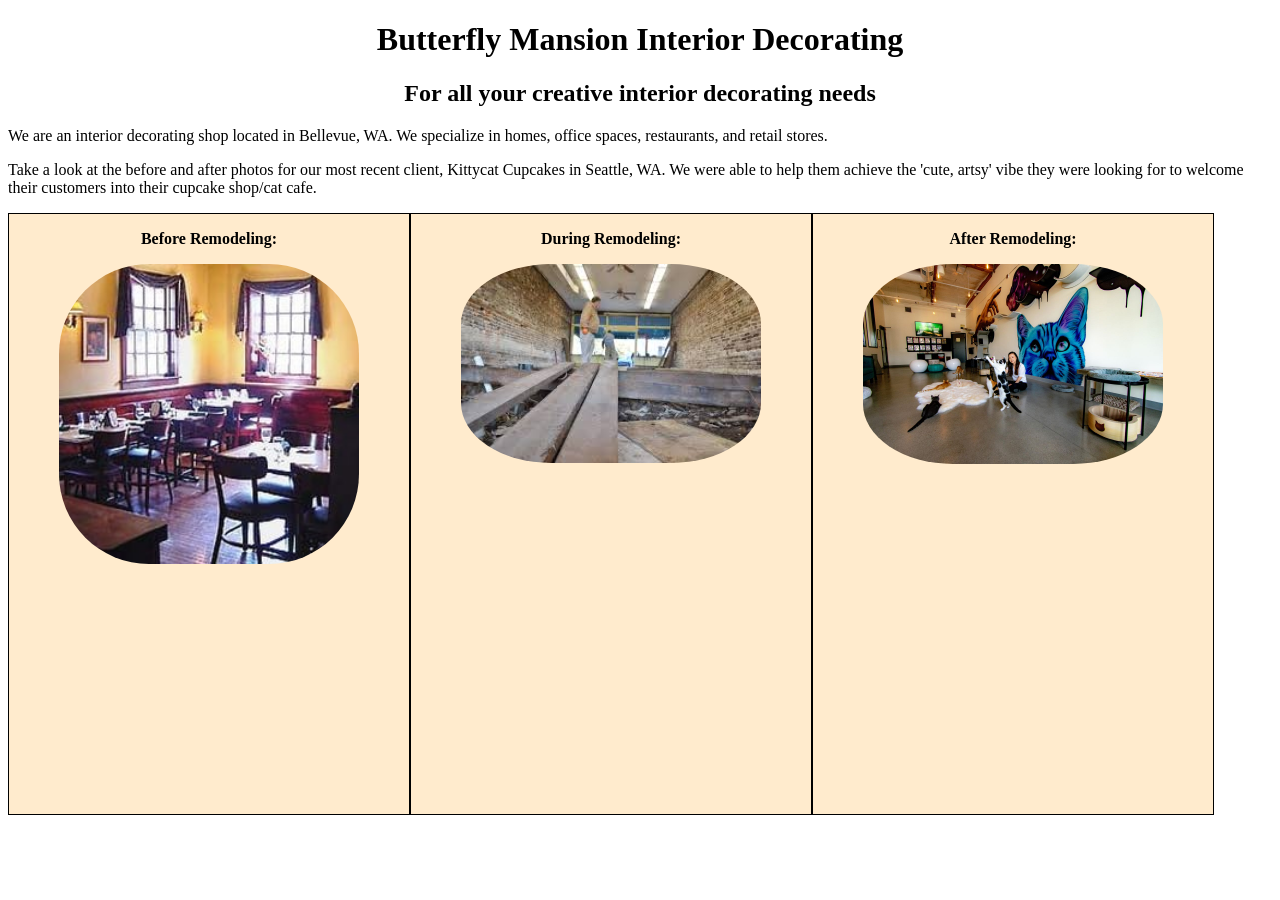
<file: index.html>
<!DOCTYPE html>
<html>
  <head>
    <link href="css/styles.css" rel="stylesheet" type="text/css">
    <title>Butterfly Mansion Interior Decorating</title>
  </head>
  <body>
    <h1>Butterfly Mansion Interior Decorating</h1>
    <h2>For all your creative interior decorating needs</h2>
    <div class="intro">
      <p>We are an interior decorating shop located in Bellevue, WA. We specialize in homes, office spaces, restaurants, and retail stores.</p>
      <p>Take a look at the before and after photos for our most recent client, Kittycat Cupcakes in Seattle, WA. We were able to help them achieve the 'cute, artsy' vibe they were looking for to welcome their customers into their cupcake shop/cat cafe.</p>
    </div>
    <div class="column">
      <p>Before Remodeling:</p>
      <img src="img/boringcafe.jpg" alt="Picture of cafe before remodeling">
    </div>
    <div class="column">
      <p>During Remodeling:</p>
      <img src="img/caferemodeling.jpg" alt="Picture of cafe during remodeling">
    </div>
    <div class="column">
      <p>After Remodeling:</p>
      <img src="img/newcafe.jpeg" alt="Picture of cafe after remodeling">
    </div>
  </body>
</html>
</file>
<file: css/styles.css>
h1 {
  text-align: center;
}

h2 {
  text-align: center;
}

.column {
  text-align: center;
  width: 400px;
  height: 600px;
  float: left;
  font-weight: bold;
  border: 1px solid black;
  background-color: blanchedalmond;
}

body {
  background-color: white;
}

img {
  width: 300px;
  border-radius: 30%;
}
</file>
